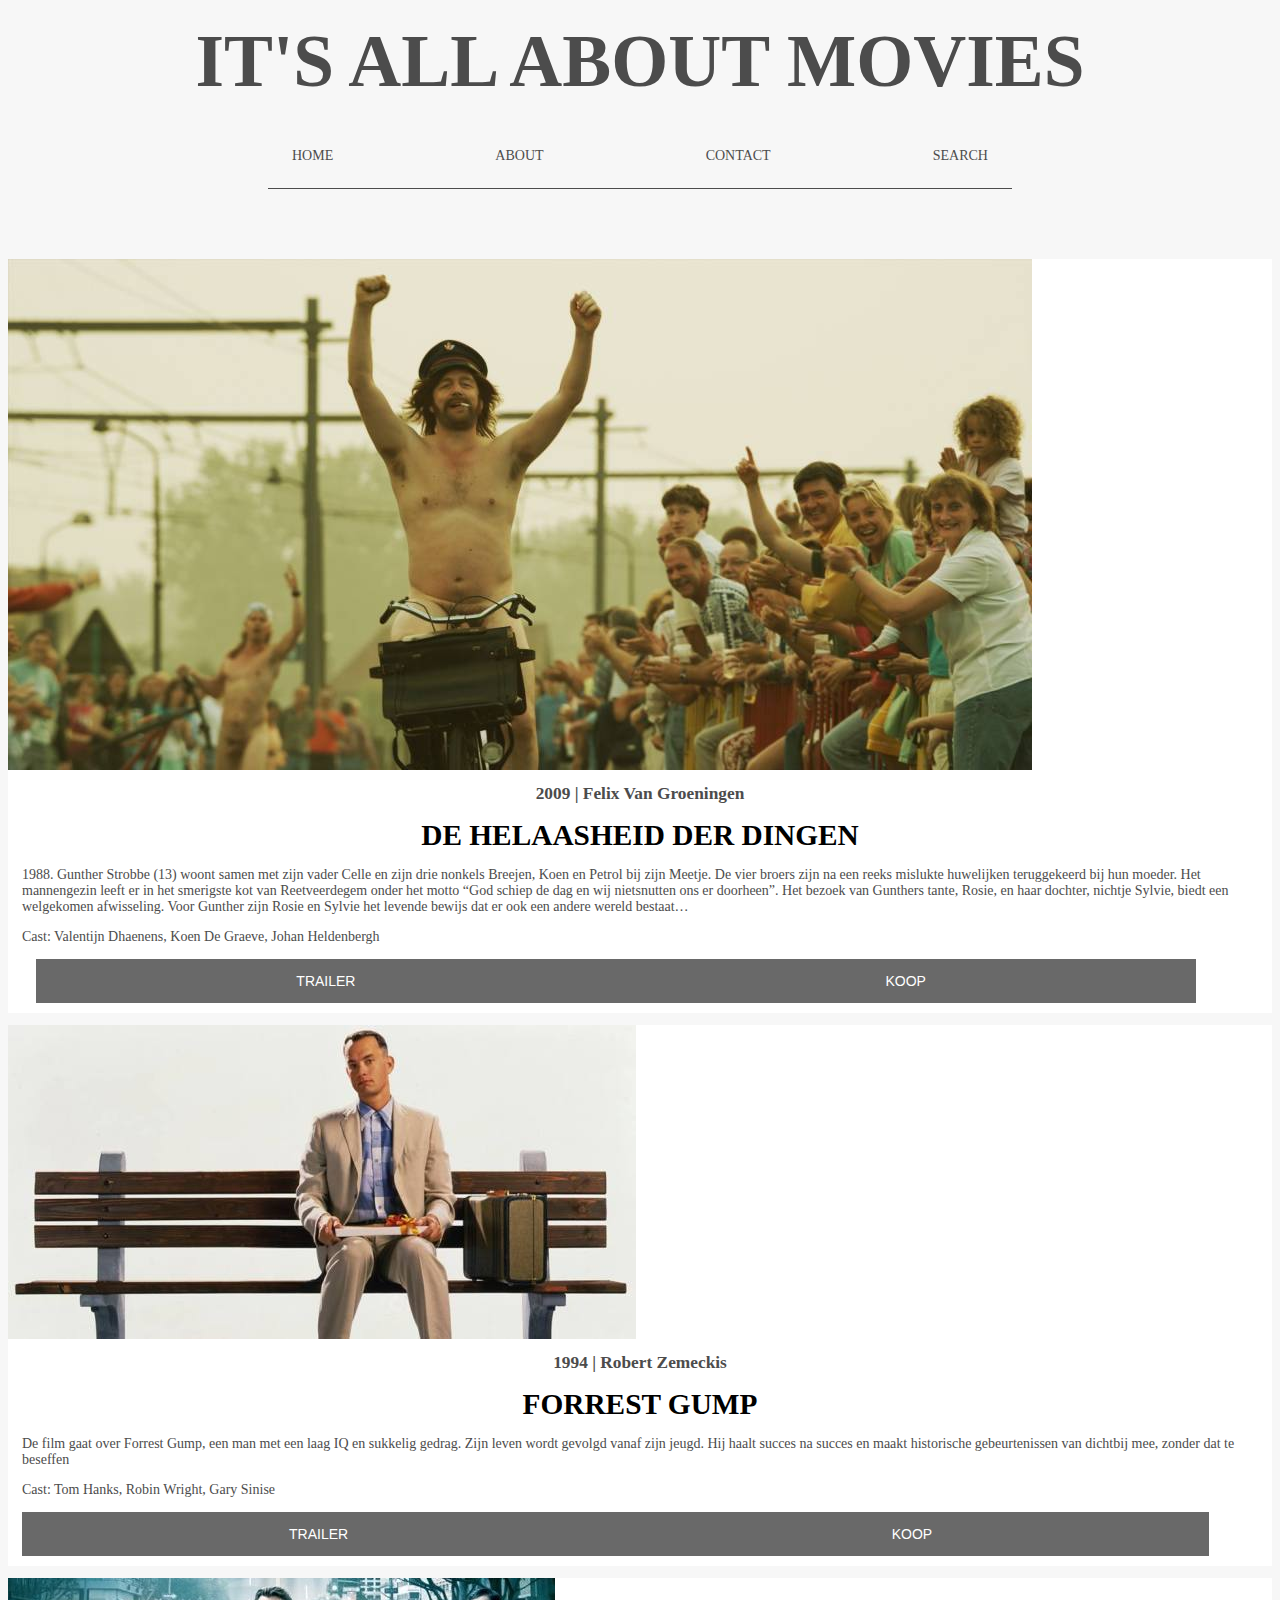
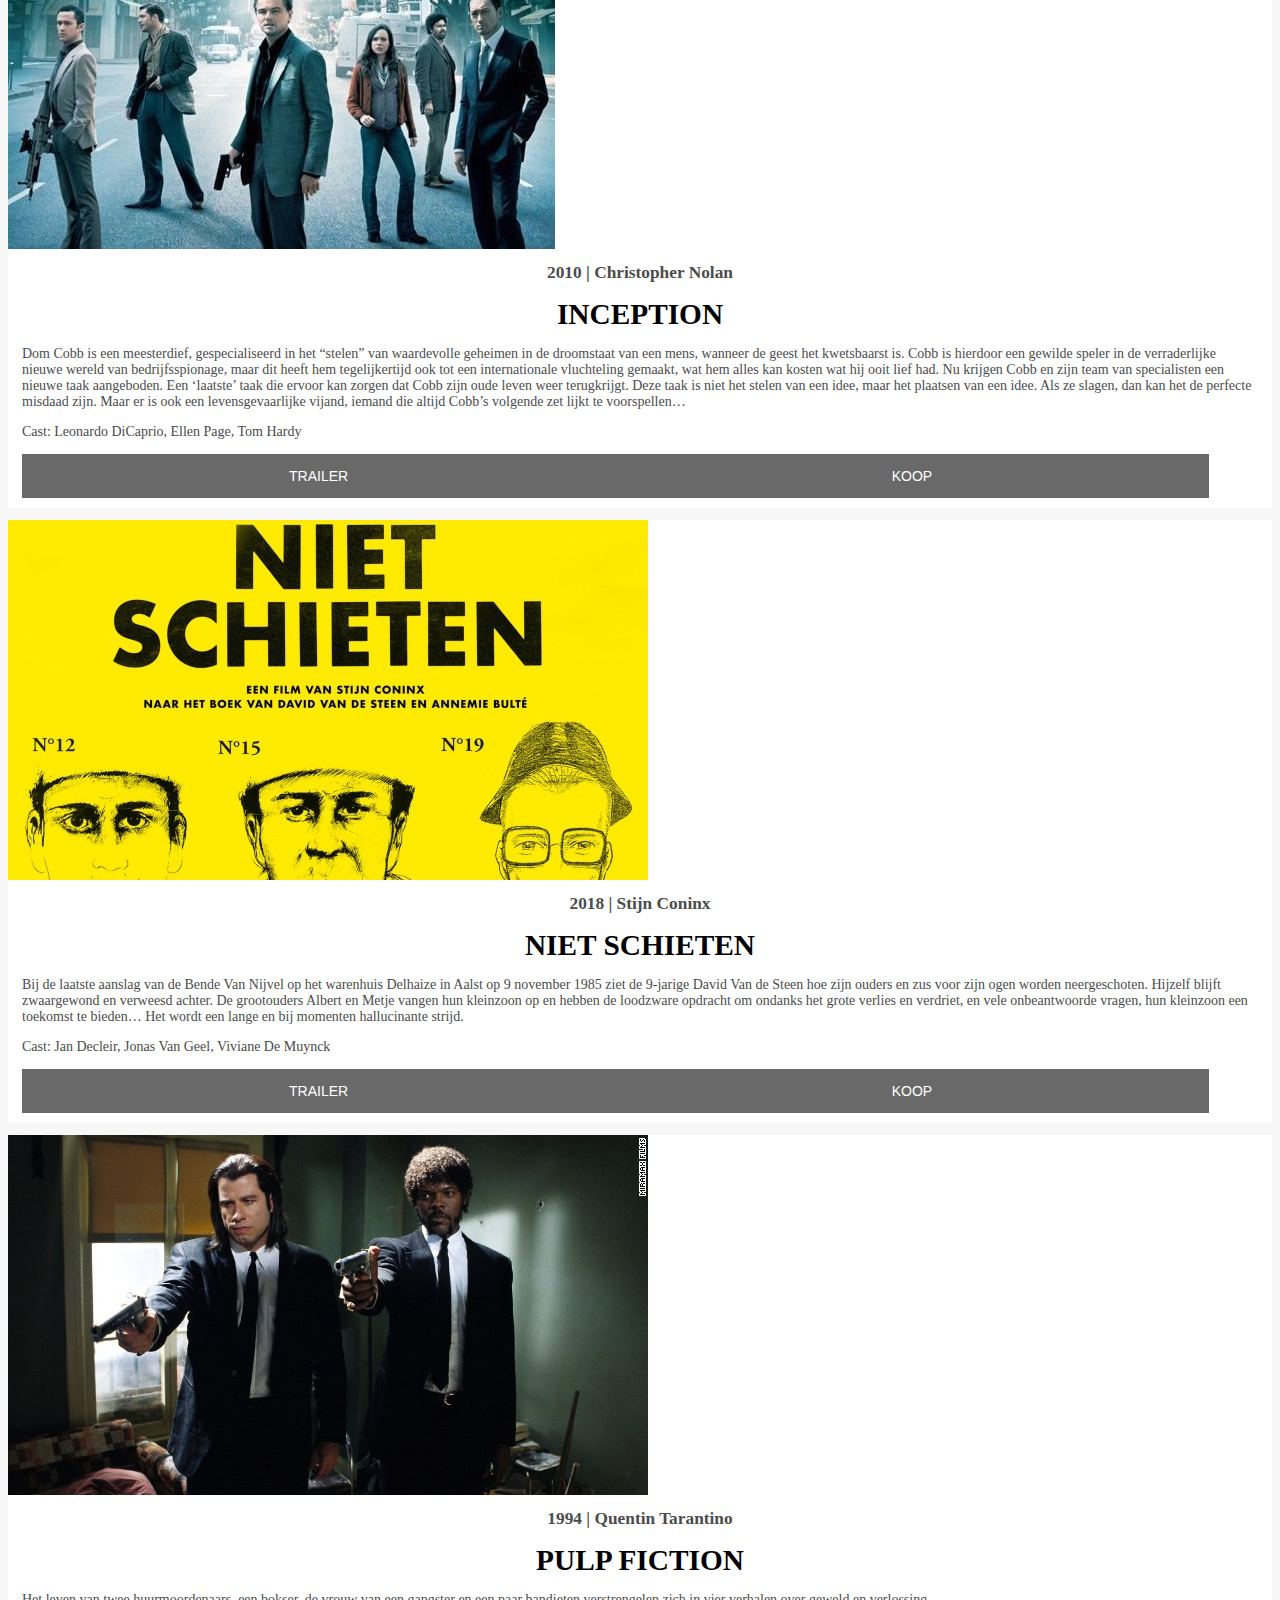
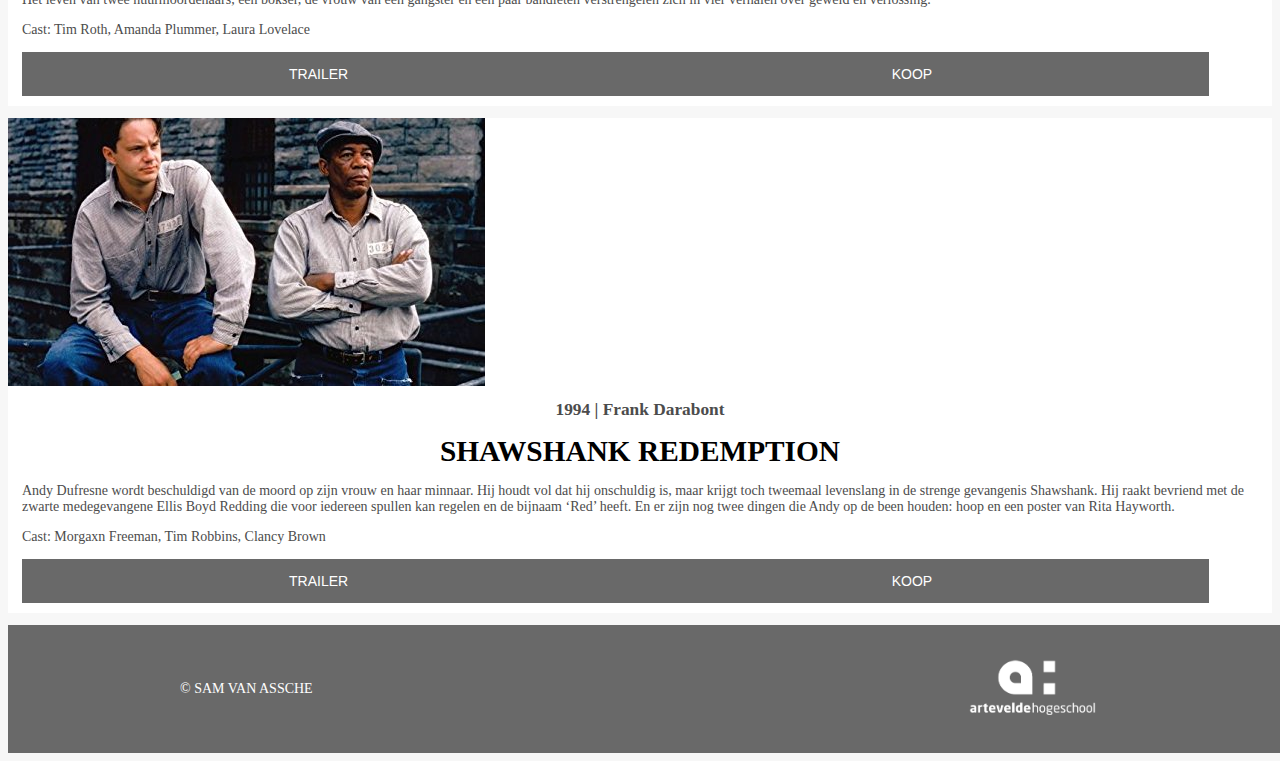
<file: index.html>
<!doctype html>
<html>

<head>
    <meta charset="UTF-8">
    <meta name="viewport" content="width=device-width, initial-scale=1, shrink-to-fit=no">

    <title>It's all about movies</title>

    <!-- bootstrap 4 css -->
    <link rel="stylesheet" href="https://stackpath.bootstrapcdn.com/bootstrap/4.1.3/css/bootstrap.min.css" integrity="sha384-MCw98/SFnGE8fJT3GXwEOngsV7Zt27NXFoaoApmYm81iuXoPkFOJwJ8ERdknLPMO" crossorigin="anonymous">    <!--link rel="stylesheet" href="http://getbootstrap.com.vn/examples/equal-height-columns/equal-height-columns.css"-->
    <!-- custom css -->
    <link href="css/custom.css " rel="stylesheet " type="text/css ">

</head>

<div class="container">
    <div class="row"></div>
        <div class="col-12">
            <h1>IT'S ALL ABOUT MOVIES</h1>
            <!-- paginatitel-->
        </div>
    </div>
</div>

<nav> 
    <ul>
      <li><a href="">HOME</a></li>
      <li><a href="">ABOUT</a></li>
      <li><a href="">CONTACT</a></li>
      <li><a href="">SEARCH</a></li>
    </ul>
</nav>

<body>
    <div class="container top">

        <div class="row">
            <!-- begin textbox 1.1 -->
            <div class="col-12 col-sm-6 col-lg-4 ">
                <article>
                    <div class="article-img">
                         <img src="images/dehelaasheidderdingen.jpg" class="img-fluid" alt="Responsive image">
                    <div class="article-txt">
                        <h3>2009 | Felix Van Groeningen</h3>
                        <h2>DE HELAASHEID DER DINGEN</h2>
                        <p>1988. Gunther Strobbe (13) woont samen met zijn vader Celle en zijn drie nonkels Breejen, Koen en Petrol bij zijn Meetje. De vier broers zijn na een reeks mislukte huwelijken teruggekeerd bij hun moeder. Het mannengezin leeft er in het smerigste kot van Reetveerdegem onder het motto “God schiep de dag en wij nietsnutten ons er doorheen”. Het bezoek van Gunthers tante, Rosie, en haar dochter, nichtje Sylvie, biedt een welgekomen afwisseling. Voor Gunther zijn Rosie en Sylvie het levende bewijs dat er ook een andere wereld bestaat…</p>       
                        <p>Cast: Valentijn Dhaenens, Koen De Graeve, Johan Heldenbergh</p>
                    <div class="article-action d-flex justify-content-between">
                        <button type="button1" class="btn mr-1">TRAILER</button>
                        <button type="button2" class="btn">KOOP</button>
                    </div>
                </article>
            </div>
            <!-- einde textbox -->

            <!-- begin textbox 1.2 -->
            <div class="col-12 col-sm-6 col-lg-4 ">
                <article>
                    <div class="article-img">
                         <img src="images/forestgump.jpg" class="img-fluid" alt="Responsive image">
                    </div>
                    <div class="article-txt">
                        <h3>1994 | Robert Zemeckis</h3>
                        <h2>FORREST GUMP</h2>
                        <p>De film gaat over Forrest Gump, een man met 
                                een laag IQ en sukkelig gedrag. Zijn leven wordt 
                                gevolgd vanaf zijn jeugd. Hij haalt succes na succes en maakt historische gebeurtenissen van dichtbij mee, 
                                zonder dat te beseffen</p>
                        <p>Cast: Tom Hanks, Robin Wright, Gary Sinise</p>
                    </div>
                    <div class="article-action d-flex justify-content-between">
                        <button type="button1" class="btn mr-1">TRAILER</button>
                        <button type="button2" class="btn">KOOP</button>
                    </div>
                </article>
            </div>
            <!-- einde textbox -->

            <!-- begin textbox 1.3 -->
            <div class="col-12 col-sm-6 col-lg-4 ">
                <article>
                    <div class="article-img">
                        <img src="images/inception.jpg" class="img-fluid" alt="Responsive image">
                    </div>
                    <div class="article-txt">
                        <h3>2010 | Christopher Nolan</h3>
                        <h2>INCEPTION</h2>
                        <p>Dom Cobb is een meesterdief, gespecialiseerd in het “stelen” van waardevolle geheimen in de droomstaat van een mens, wanneer de geest het kwetsbaarst is. Cobb is hierdoor een gewilde speler in de verraderlijke nieuwe wereld van bedrijfsspionage, maar dit heeft hem tegelijkertijd ook tot een internationale vluchteling gemaakt, wat hem alles kan kosten wat hij ooit lief had. Nu krijgen Cobb en zijn team van specialisten een nieuwe taak aangeboden. Een ‘laatste’ taak die ervoor kan zorgen dat Cobb zijn oude leven weer terugkrijgt. Deze taak is niet het stelen van een idee, maar het plaatsen van een idee. Als ze slagen, dan kan het de perfecte misdaad zijn. Maar er is ook een levensgevaarlijke vijand, iemand die altijd Cobb’s volgende zet lijkt te voorspellen…</p>
                        <p>Cast: Leonardo DiCaprio, Ellen Page, Tom Hardy</p>
                    </div>
                    <div class="article-action d-flex justify-content-between">
                        <button type="button1" class="btn mr-1">TRAILER</button>
                        <button type="button2" class="btn">KOOP</button>
                    </div>
                </article>
            </div>
            <!-- einde textbox -->

            <!-- begin textbox 2.1 -->
            <div class="col-12 col-sm-6 col-lg-4">
                <article>
                    <div class="article-img">
                        <img src="images/nietschieten.jpg" class="img-fluid" alt="Responsive image">
                    </div>
                    <div class="article-txt">
                        <h3>2018 | Stijn Coninx</h3>
                        <h2>NIET SCHIETEN</h2>
                        <p>Bij de laatste aanslag van de Bende Van Nijvel op het warenhuis Delhaize in Aalst op 9 november 1985 ziet de 9-jarige David Van de Steen hoe zijn ouders en zus voor zijn ogen worden neergeschoten. Hijzelf blijft zwaargewond en verweesd achter. De grootouders Albert en Metje vangen hun kleinzoon op en hebben de loodzware opdracht om ondanks het grote verlies en verdriet, en vele onbeantwoorde vragen, hun kleinzoon een toekomst te bieden… Het wordt een lange en bij momenten hallucinante strijd.</p>
                        <p>Cast: Jan Decleir, Jonas Van Geel, Viviane De Muynck</p>
                    </div>
                    <div class="article-action d-flex justify-content-between">
                        <button type="button1" class="btn mr-1">TRAILER</button>
                        <button type="button2" class="btn">KOOP</button>
                    </div>
                </article>
            </div>
            <!-- einde textbox -->

            <!-- begin textbox 2.2 -->
            <div class="col-12 col-sm-6 col-lg-4">
                <article>
                    <div class="article-img">
                        <img src="images/pulpfiction.jpg" class="img-fluid" alt="Responsive image">
                    </div>
                    <div class="article-txt">
                        <h3>1994 | Quentin Tarantino</h3>
                        <h2>PULP FICTION</h2>
                        <p>Het leven van twee huurmoordenaars, een bokser, de vrouw van een gangster en een paar bandieten verstrengelen zich in vier verhalen over geweld en verlossing.</p>
                        <p>Cast: Tim Roth, Amanda Plummer, Laura Lovelace</p>
                    </div> 
                    <div class="article-action d-flex justify-content-between">
                        <button type="button1" class="btn mr-1">TRAILER</button>
                        <button type="button2" class="btn">KOOP</button>
                    </div>
                </article>
            </div>
            <!-- einde textbox -->

            <!-- begin textbox 2.3 -->
            <div class="col-12 col-sm-6 col-lg-4">
                <article>
                    <div class="article-img">
                        <img src="images/shawshankredemption.jpg" class="img-fluid" alt="Responsive image">
                    </div>
                    <div class="article-txt">
                        <h3>1994 | Frank Darabont</h3>
                        <h2>SHAWSHANK REDEMPTION</h2>
                        <p>Andy Dufresne wordt beschuldigd van de moord op zijn vrouw en haar minnaar. Hij houdt vol dat hij 
                                onschuldig is, maar krijgt toch tweemaal levenslang in 
                                de strenge gevangenis Shawshank. Hij raakt bevriend 
                                met de zwarte medegevangene Ellis Boyd Redding die 
                                voor iedereen spullen kan regelen en de bijnaam ‘Red’ 
                                heeft. En er zijn nog twee dingen die Andy op de been 
                                houden: hoop en een poster van Rita Hayworth.</p>
                        <p>Cast: Morgaxn Freeman, Tim Robbins, Clancy Brown</p>
                    </div>
                    <div class="article-action d-flex justify-content-between">
                        <button type="button1" class="btn mr-1">TRAILER</button>
                        <button type="button2" class="btn">KOOP</button>
                    </div>    
                </article>
            </div>
            <!-- einde textbox -->
            
        </div>
    </div>
    </div>

    <div class="footer d-flex justify-content-between">
          <div class="name">© SAM VAN ASSCHE</div> 
          <div class="logo"> <img src="images/arteveldelogo.png" class="image"></div> 
    </div>

    <script src="https://code.jquery.com/jquery-3.3.1.slim.min.js" integrity="sha384-q8i/X+965DzO0rT7abK41JStQIAqVgRVzpbzo5smXKp4YfRvH+8abtTE1Pi6jizo" crossorigin="anonymous"></script>
    <script src="https://cdnjs.cloudflare.com/ajax/libs/popper.js/1.14.3/umd/popper.min.js" integrity="sha384-ZMP7rVo3mIykV+2+9J3UJ46jBk0WLaUAdn689aCwoqbBJiSnjAK/l8WvCWPIPm49" crossorigin="anonymous"></script>
    <script src="https://stackpath.bootstrapcdn.com/bootstrap/4.1.3/js/bootstrap.min.js" integrity="sha384-ChfqqxuZUCnJSK3+MXmPNIyE6ZbWh2IMqE241rYiqJxyMiZ6OW/JmZQ5stwEULTy" crossorigin="anonymous"></script>

</body>

</html>
</file>
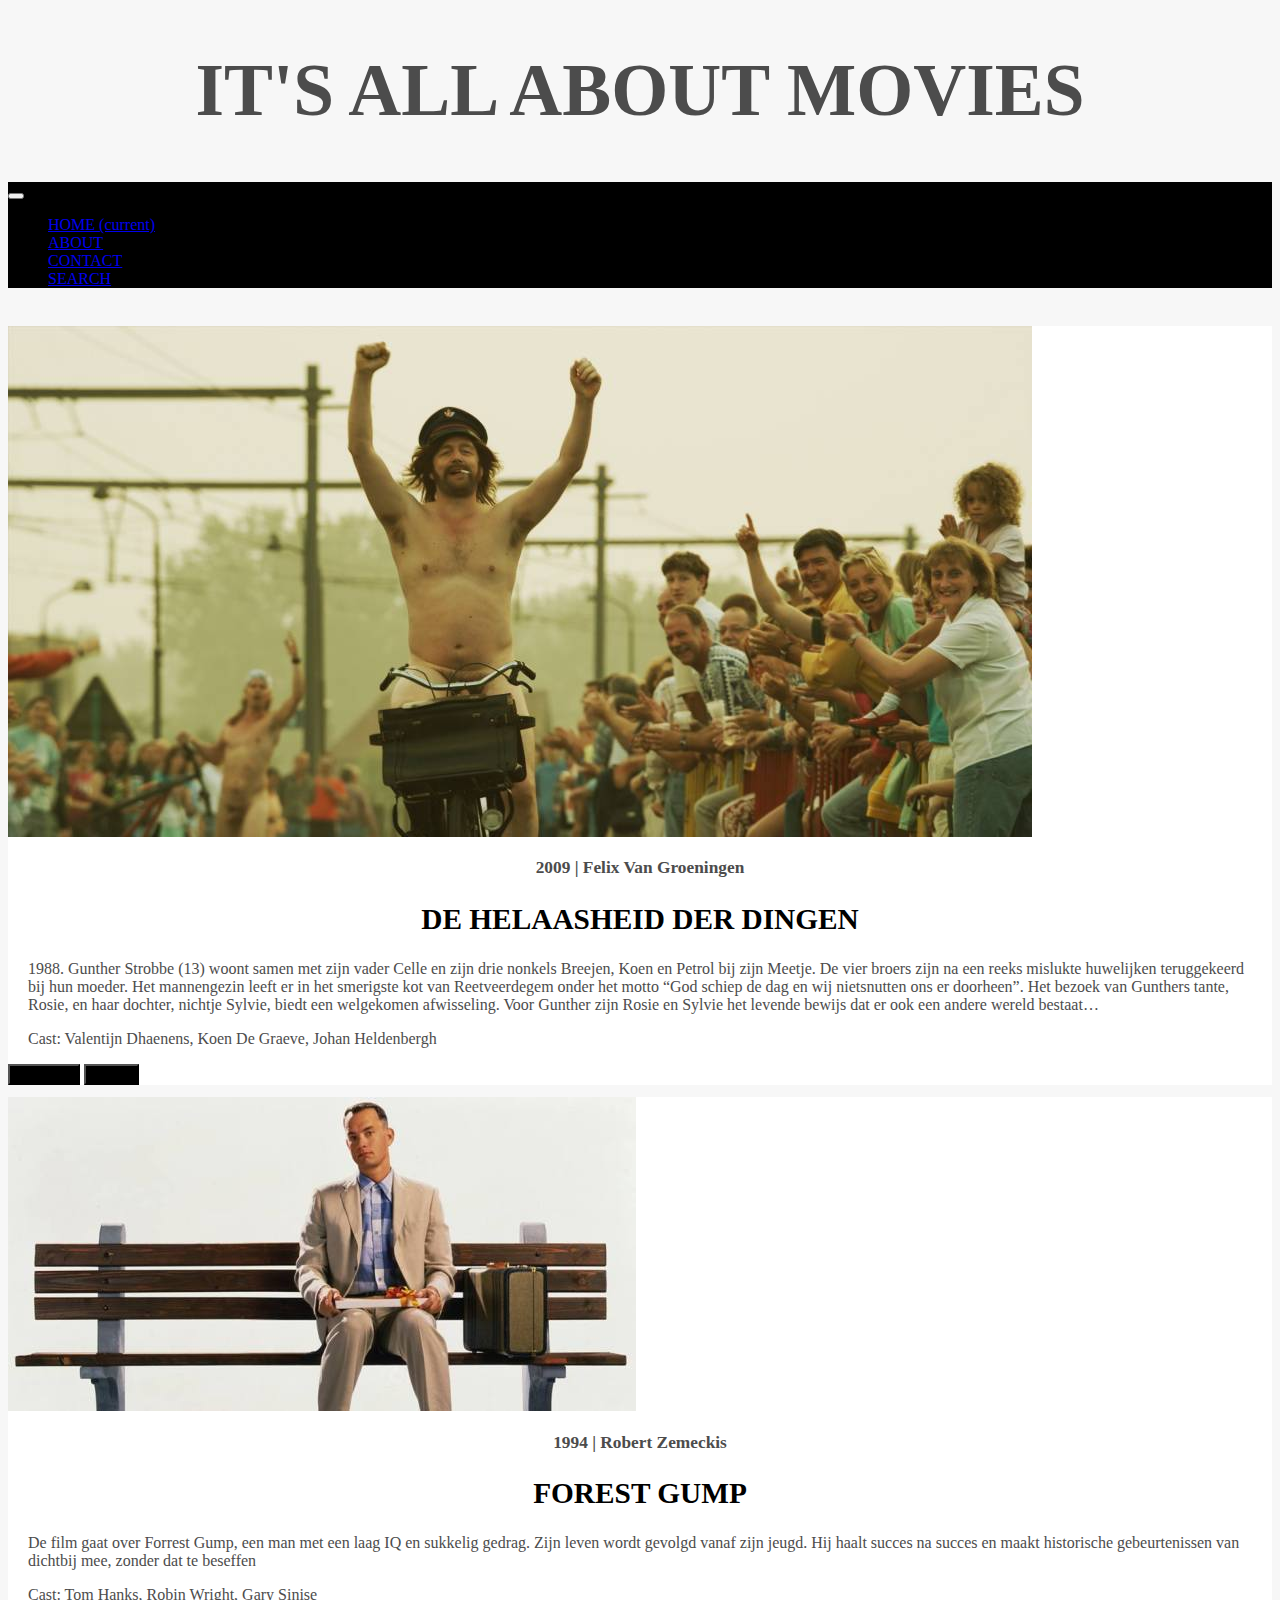
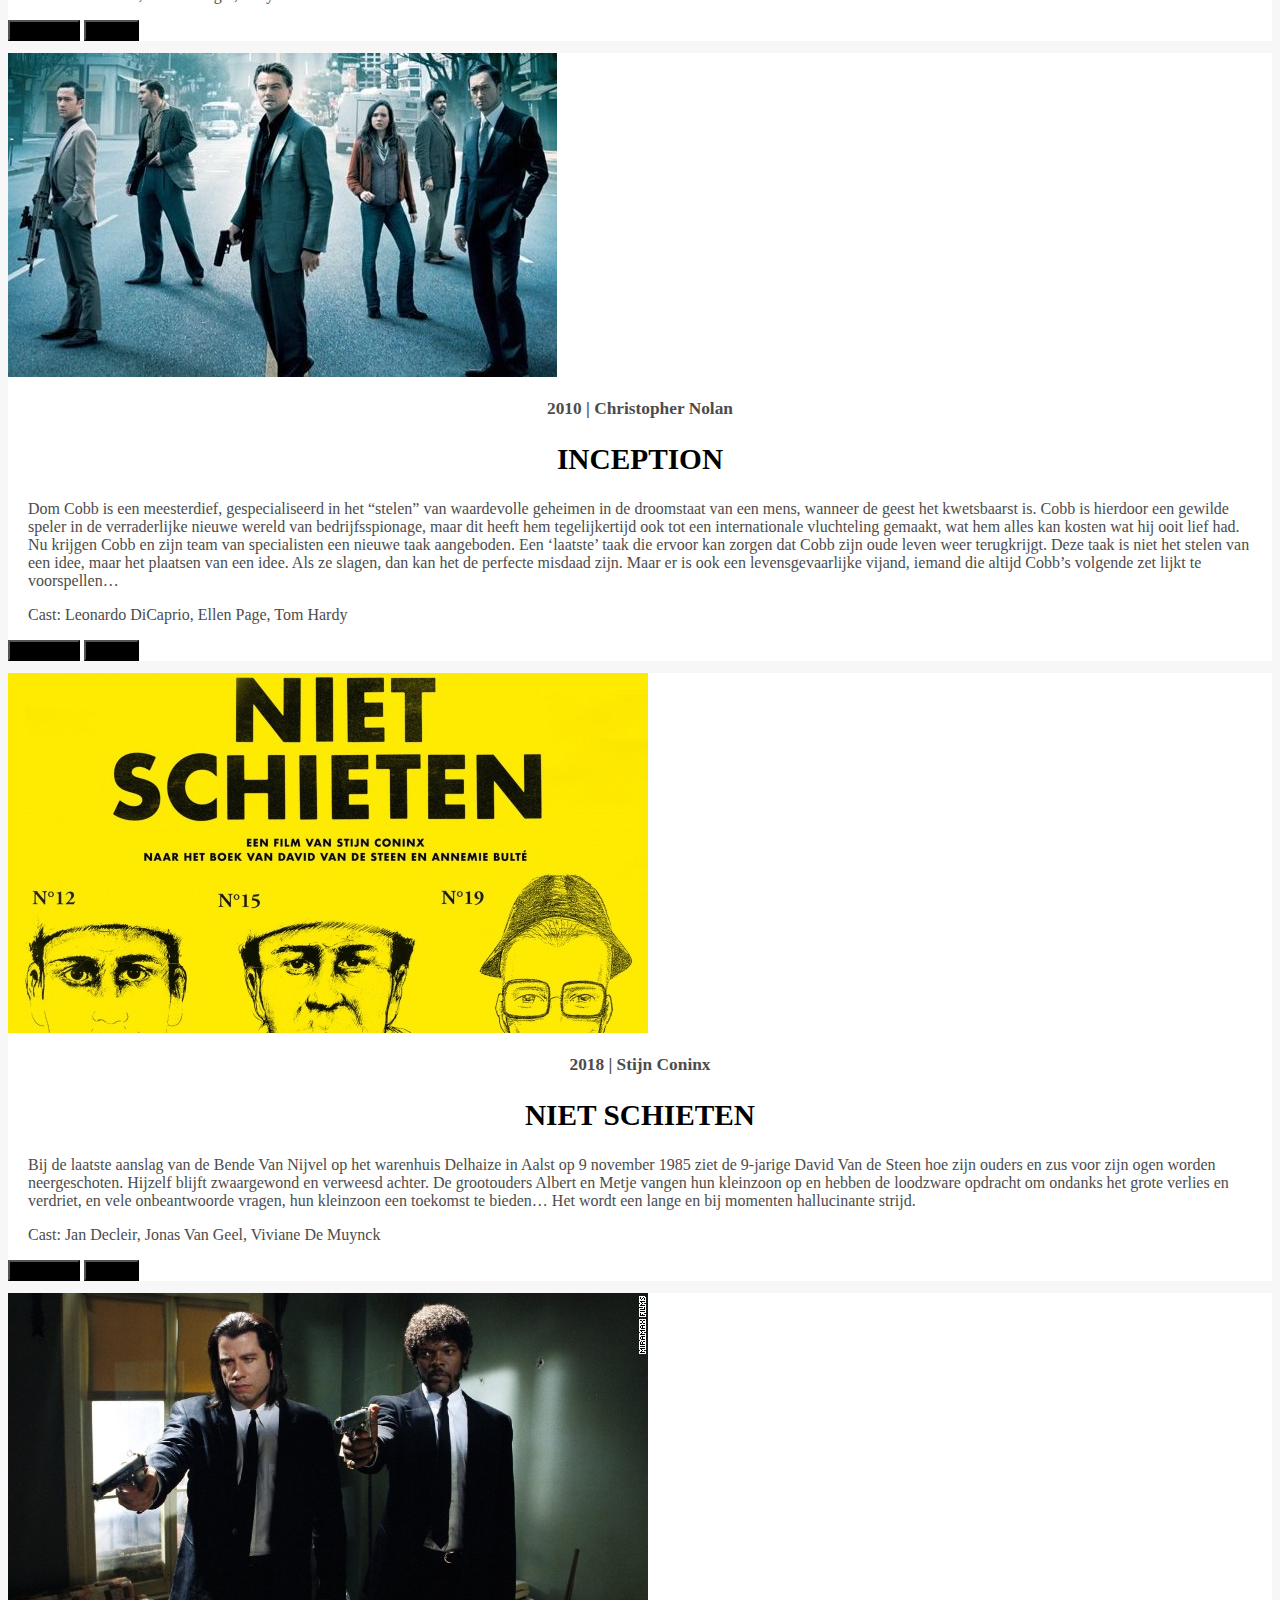
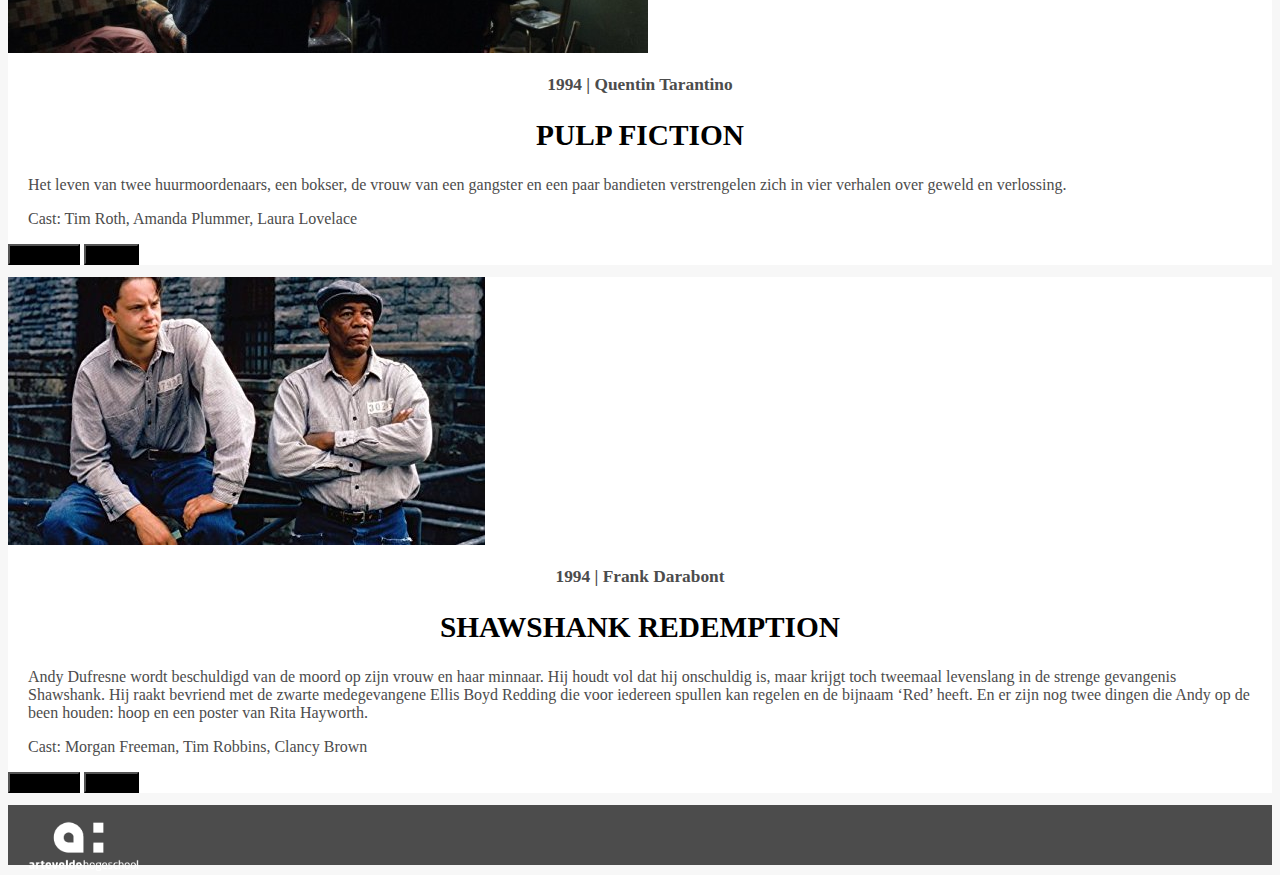
<file: VanAssche_Sam_myMovie_design/index.html>
<!doctype html>
<html>

<head>
    <meta charset="UTF-8">

    <title>It's all about movies</title>

    <!-- bootstrap 4 css -->
    <link rel="stylesheet" href="https://stackpath.bootstrapcdn.com/bootstrap/4.1.3/css/bootstrap.min.css" integrity="sha384-MCw98/SFnGE8fJT3GXwEOngsV7Zt27NXFoaoApmYm81iuXoPkFOJwJ8ERdknLPMO" crossorigin="anonymous">    <!--link rel="stylesheet" href="http://getbootstrap.com.vn/examples/equal-height-columns/equal-height-columns.css"-->
    <!-- custom css -->
    <link href="css/custom.css " rel="stylesheet " type="text/css ">

</head>

<div class="container ">
    <div class="row ">
        <div class="col-12">
            <h1>IT'S ALL ABOUT MOVIES</h1>
            <!-- paginatitel-->
        </div>
    </div>
</div>

<nav class="navbar navbar-expand-md sticky-top navbar-dark bg-dark">
    <a class="navbar-brand" href="#"></a>
    <button class="navbar-toggler" type="button" data-toggle="collapse" data-target="#navbarNavDropdown" aria-controls="navbarNavDropdown" aria-expanded="false" aria-label="Toggle navigation">
      <span class="navbar-toggler-icon"></span>
    </button>
    <div class="collapse navbar-collapse" id="navbarNavDropdown">
      <ul class="navbar-nav">
        <li class="nav-item active">
          <a class="nav-link" href="#">HOME <span class="sr-only">(current)</span></a>
        </li>
        <li class="nav-item">
          <a class="nav-link" href="#">ABOUT</a>
        </li>
        <li class="nav-item">
          <a class="nav-link" href="#">CONTACT</a>
        </li>
        <li class="nav-item">
            <a class="nav-link" href="#">SEARCH</a>
          </li>
      </ul>
    </div>
  </nav>


<body>
    <div class="container top">

        <div class="row">
            <!-- begin textbox 1.1 -->
            <div class="col-12 col-sm-6 col-md-4 ">
                <article>
                    <div class="article-img">
                         <img src="images/dehelaasheidderdingen.jpg" class="img-fluid" alt="Responsive image">
                    </div>
                    <h3>2009 | Felix Van Groeningen</h3>
                    <h2>DE HELAASHEID DER DINGEN</h2>
                    <p>1988. Gunther Strobbe (13) woont samen met zijn vader Celle en zijn drie nonkels Breejen, Koen en Petrol bij zijn Meetje. De vier broers zijn na een reeks mislukte huwelijken teruggekeerd bij hun moeder. Het mannengezin leeft er in het smerigste kot van Reetveerdegem onder het motto “God schiep de dag en wij nietsnutten ons er doorheen”. Het bezoek van Gunthers tante, Rosie, en haar dochter, nichtje Sylvie, biedt een welgekomen afwisseling. Voor Gunther zijn Rosie en Sylvie het levende bewijs dat er ook een andere wereld bestaat…</p>       
                    <p>Cast: Valentijn Dhaenens, Koen De Graeve, Johan Heldenbergh</p>
                    <button type="button1" class="btn btn-info">TRAILER</button>
                    <button type="button2" class="btn btn-info">KOOP</button>
                </article>
            </div>
            <!-- einde textbox -->

            <!-- begin textbox 1.2 -->
            <div class="col-12 col-sm-6 col-md-4 ">
                <article>
                    <div class="article-img">
                         <img src="images/forestgump.jpg" class="img-fluid" alt="Responsive image">
                    </div>
                    <h3>1994 | Robert Zemeckis</h3>
                    <h2>FOREST GUMP</h2>
                    <p>De film gaat over Forrest Gump, een man met 
                            een laag IQ en sukkelig gedrag. Zijn leven wordt 
                            gevolgd vanaf zijn jeugd. Hij haalt succes na succes en maakt historische gebeurtenissen van dichtbij mee, 
                            zonder dat te beseffen</p>
                    <p>Cast: Tom Hanks, Robin Wright, Gary Sinise</p>
                    <button type="button1" class="btn btn-info">TRAILER</button>
                    <button type="button2" class="btn btn-info">KOOP</button>
                </article>
            </div>
            <!-- einde textbox -->

            <!-- begin textbox 1.3 -->
            <div class="col-12 col-sm-6 col-md-4 ">
                <article>
                    <div class="article-img">
                        <img src="images/inception.jpg" class="img-fluid" alt="Responsive image">
                    </div>
                    <h3>2010 | Christopher Nolan</h3>
                    <h2>INCEPTION</h2>
                    <p>Dom Cobb is een meesterdief, gespecialiseerd in het “stelen” van waardevolle geheimen in de droomstaat van een mens, wanneer de geest het kwetsbaarst is. Cobb is hierdoor een gewilde speler in de verraderlijke nieuwe wereld van bedrijfsspionage, maar dit heeft hem tegelijkertijd ook tot een internationale vluchteling gemaakt, wat hem alles kan kosten wat hij ooit lief had. Nu krijgen Cobb en zijn team van specialisten een nieuwe taak aangeboden. Een ‘laatste’ taak die ervoor kan zorgen dat Cobb zijn oude leven weer terugkrijgt. Deze taak is niet het stelen van een idee, maar het plaatsen van een idee. Als ze slagen, dan kan het de perfecte misdaad zijn. Maar er is ook een levensgevaarlijke vijand, iemand die altijd Cobb’s volgende zet lijkt te voorspellen…</p>
                    <p>Cast: Leonardo DiCaprio, Ellen Page, Tom Hardy</p>
                    <button type="button1" class="btn btn-info">TRAILER</button>
                    <button type="button2" class="btn btn-info">KOOP</button>
                </article>
            </div>
            <!-- einde textbox -->

            <!-- begin textbox 2.1 -->
            <div class="col-12 col-sm-6 col-md-4">
                <article>
                    <div class="article-img">
                        <img src="images/nietschieten.jpg" class="img-fluid" alt="Responsive image">
                    </div>
                    <h3>2018 | Stijn Coninx</h3>
                    <h2>NIET SCHIETEN</h2>
                    <p>Bij de laatste aanslag van de Bende Van Nijvel op het warenhuis Delhaize in Aalst op 9 november 1985 ziet de 9-jarige David Van de Steen hoe zijn ouders en zus voor zijn ogen worden neergeschoten. Hijzelf blijft zwaargewond en verweesd achter. De grootouders Albert en Metje vangen hun kleinzoon op en hebben de loodzware opdracht om ondanks het grote verlies en verdriet, en vele onbeantwoorde vragen, hun kleinzoon een toekomst te bieden… Het wordt een lange en bij momenten hallucinante strijd.</p>
                    <p>Cast: Jan Decleir, Jonas Van Geel, Viviane De Muynck</p>
                    <button type="button1" class="btn btn-info">TRAILER</button>
                    <button type="button2" class="btn btn-info">KOOP</button>
                </article>
            </div>
            <!-- einde textbox -->

            <!-- begin textbox 2.2 -->
            <div class="col-12 col-sm-6 col-md-4">
                <article>
                    <div class="article-img">
                        <img src="images/pulpfiction.jpg" class="img-fluid" alt="Responsive image">
                    </div>
                    <h3>1994 | Quentin Tarantino</h3>
                    <h2>PULP FICTION</h2>
                    <p>Het leven van twee huurmoordenaars, een bokser, de vrouw van een gangster en een paar bandieten verstrengelen zich in vier verhalen over geweld en verlossing.</p>
                    <p>Cast: Tim Roth, Amanda Plummer, Laura Lovelace</p>
                    <button type="button1" class="btn btn-info">TRAILER</button>
                    <button type="button2" class="btn btn-info">KOOP</button>

                </article>
            </div>
            <!-- einde textbox -->

            <!-- begin textbox 2.3 -->
            <div class="col-12 col-sm-6 col-md-4">
                <article>
                    <div class="article-img">
                        <img src="images/shawshankredemption.jpg" class="img-fluid" alt="Responsive image">
                    </div>
                    <h3>1994 | Frank Darabont</h3>
                    <h2>SHAWSHANK REDEMPTION</h2>
                    <p>Andy Dufresne wordt beschuldigd van de moord op zijn vrouw en haar minnaar. Hij houdt vol dat hij 
                            onschuldig is, maar krijgt toch tweemaal levenslang in 
                            de strenge gevangenis Shawshank. Hij raakt bevriend 
                            met de zwarte medegevangene Ellis Boyd Redding die 
                            voor iedereen spullen kan regelen en de bijnaam ‘Red’ 
                            heeft. En er zijn nog twee dingen die Andy op de been 
                            houden: hoop en een poster van Rita Hayworth.</p>
                    <p>Cast: Morgan Freeman, Tim Robbins, Clancy Brown</p>
                    <button type="button1" class="btn btn-info">TRAILER</button>
                    <button type="button2" class="btn btn-info">KOOP</button>
                </article>
            </div>
            <!-- einde textbox -->
            
        </div>
    </div>
    </div>

    <footer>
        <br>
        <p><img src="images/arteveldelogo.png" class="logo"></p>
        <p>© Sam Van Assche</p>
    </footer>

    <script src="https://code.jquery.com/jquery-3.3.1.slim.min.js" integrity="sha384-q8i/X+965DzO0rT7abK41JStQIAqVgRVzpbzo5smXKp4YfRvH+8abtTE1Pi6jizo" crossorigin="anonymous"></script>
    <script src="https://cdnjs.cloudflare.com/ajax/libs/popper.js/1.14.3/umd/popper.min.js" integrity="sha384-ZMP7rVo3mIykV+2+9J3UJ46jBk0WLaUAdn689aCwoqbBJiSnjAK/l8WvCWPIPm49" crossorigin="anonymous"></script>
    <script src="https://stackpath.bootstrapcdn.com/bootstrap/4.1.3/js/bootstrap.min.js" integrity="sha384-ChfqqxuZUCnJSK3+MXmPNIyE6ZbWh2IMqE241rYiqJxyMiZ6OW/JmZQ5stwEULTy" crossorigin="anonymous"></script>

</body>

</html>
</file>
<file: css/custom.css>
/* ==============================================
   FONTS
   ============================================== */
   @import url('https://fonts.google.com/specimen/Libre+Baskerville');



/* ==============================================
   COLORS
   ============================================== */


/* ==============================================
   GLOBAL STYLES
   ============================================== */

.top {
    margin-top: 3%;
}


body {
    background-color: #F7F7F7;
    font-size: 14px;
}

p {
    color: #4C4C4C;
    font-family: 'Baskerville';
}

h1 {
    color: #4C4C4C;
    font-family: 'Baskerville';
    font-size: 55pt;
    text-align: center;
    margin: 20px 0px 20px 0px;
}

h2 {
    color: black;
    font-family: 'Baskerville';
    font-size: 22pt;
    text-align: center;
    padding-left: 20px;
    padding-right: 20px;
    margin: 15px 0px 15px 0px;
}


h3 { 
    color: #4C4C4C;
    font-family: 'Open Sans';
    font-size: 13pt;
    text-align: center;
    padding-left: 20px;
    padding-right: 20px;
    margin: 10px 0px 10px 0px;
}

nav ul {
    list-style: none;
    margin-left: 260px;
    margin-right: 260px;
    margin-bottom: 70px;
    display: flex;
    flex-flow: row wrap ; 
    padding: 10px;
    align-items: center;
    justify-content: space-between;
    border:1px solid #4C4C4C;
    border-width:0px 0px 1px 0px;
}

nav ul li a {
    background: none;
    list-style: none;
    text-decoration: none;
    display: block; /* !!! */
    color: #4C4C4C;
    text-align: center;
    padding: 1em;
}

nav ul li a:hover {
    color: rgb(255, 195, 44);
    text-decoration: none;
}

.ro > div {
    display:flex; 
    align-items:stretch;
}

article {
    background-color: white;
    margin-bottom: 0.75rem;
    position: relative; 
}
article .article-txt, article .article-action {
    padding: 0 14px;
}
article .article-action {
    display: flex;
}

.btn {
    border-radius: 0;
    bottom: 15px;
    color: white;
    background-color:rgb(105, 105, 105);  
    display: inline-block;
    width: 100%;
    border: none;
    padding: 14px 28px;
    font-size: 14px;
    cursor: pointer;
    text-align: center;
    margin: 0 0px 10px 0;
}

.btn:hover {
    background-color:rgb(255, 195, 44) ;
    border-color:rgb(255, 195, 44);
}  

.footer {
    display: flex;
    justify-content: space-between;
    align-items: center;
    background-color: rgb(105, 105, 105);
    height: 6rem;
    width: 100%;
    padding: 1rem;
  }
  
  .name {
    padding: 1rem;
    color: white;
    margin: 0 0 0 140px;
   
  }
  
  .logo {
    display: block;
  }

  .image {
      width: 40%;
  }






/* MEDIA QUERIES
*********************************************/


/* Extra small devices (portrait phones, less than 576px)
/ No media query since this is the default in Bootstrap*/


/* Small devices (landscape phones, 576px and up)*/

@media (min-width: 576px) {
    .btn {
        width: 48%;
    }
}


/* Medium devices (tablets, 768px and up)*/

@media (min-width: 768px) {
    .btn-info {
        background-color: black;
        border-color: black;
    }
    
}


/* Large devices (desktops, 992px and up)*/

@media (min-width: 992px) {}


/* Extra large devices (large desktops, 1200px and up)*/

@media (min-width: 1200px) {}
</file>
<file: VanAssche_Sam_myMovie_design/css/custom.css>
/* ==============================================
   FONTS
   ============================================== */
   @import url('https://fonts.google.com/specimen/Libre+Baskerville');



/* ==============================================
   COLORS
   ============================================== */


/* ==============================================
   GLOBAL STYLES
   ============================================== */

.top {
    margin-top: 3%;
}

.button1{
    margin:2%;
}

.button2 {
    margin:2%;
}

body {
    background-color: #F7F7F7;
}

p {
    color: #4C4C4C;
    font-family: 'Baskerville';
    font-size: 12pt;
    padding-left: 20px;
    padding-right: 20px;
}

h1 {
    color: #4C4C4C;
    font-family: 'Baskerville';
    font-size: 55pt;
    text-align: center;
}

h2 {
    color: black;
    font-family: 'Baskerville';
    font-size: 22pt;
    text-align: center;
    padding-left: 20px;
    padding-right: 20px;
}


h3 { 
    color: #4C4C4C;
    font-family: 'Open Sans';
    font-size: 13pt;
    text-align: center;
    padding-left: 20px;
    padding-right: 20px;
}

.ro > div {
    /*border: solid 1px green;*/
    display:flex; 
    align-items:stretch;
}

article {
    background-color: white;
    margin-bottom: 0.75rem;
    position: relative; 
}

.btn {
    border-radius: 0;
    bottom: 15px;
}

.button1 {
    align-content: left;
}

.button2 {
    align-content: right;
}

.bg-dark {
    background-color: black;
}

footer{
    display: flex;
    height: 60px;
    width: 100%;
    background-color: #4C4C4C;
    bottom: 0;
}

.logo {
    width: 35%;

}

/* MEDIA QUERIES
*********************************************/


/* Extra small devices (portrait phones, less than 576px)
/ No media query since this is the default in Bootstrap*/


/* Small devices (landscape phones, 576px and up)*/

@media (min-width: 576px) {}


/* Medium devices (tablets, 768px and up)*/

@media (min-width: 768px) {
    .btn-info {
        background-color: black;
        border-color: black;
    }
}


/* Large devices (desktops, 992px and up)*/

@media (min-width: 992px) {}


/* Extra large devices (large desktops, 1200px and up)*/

@media (min-width: 1200px) {}
</file>
